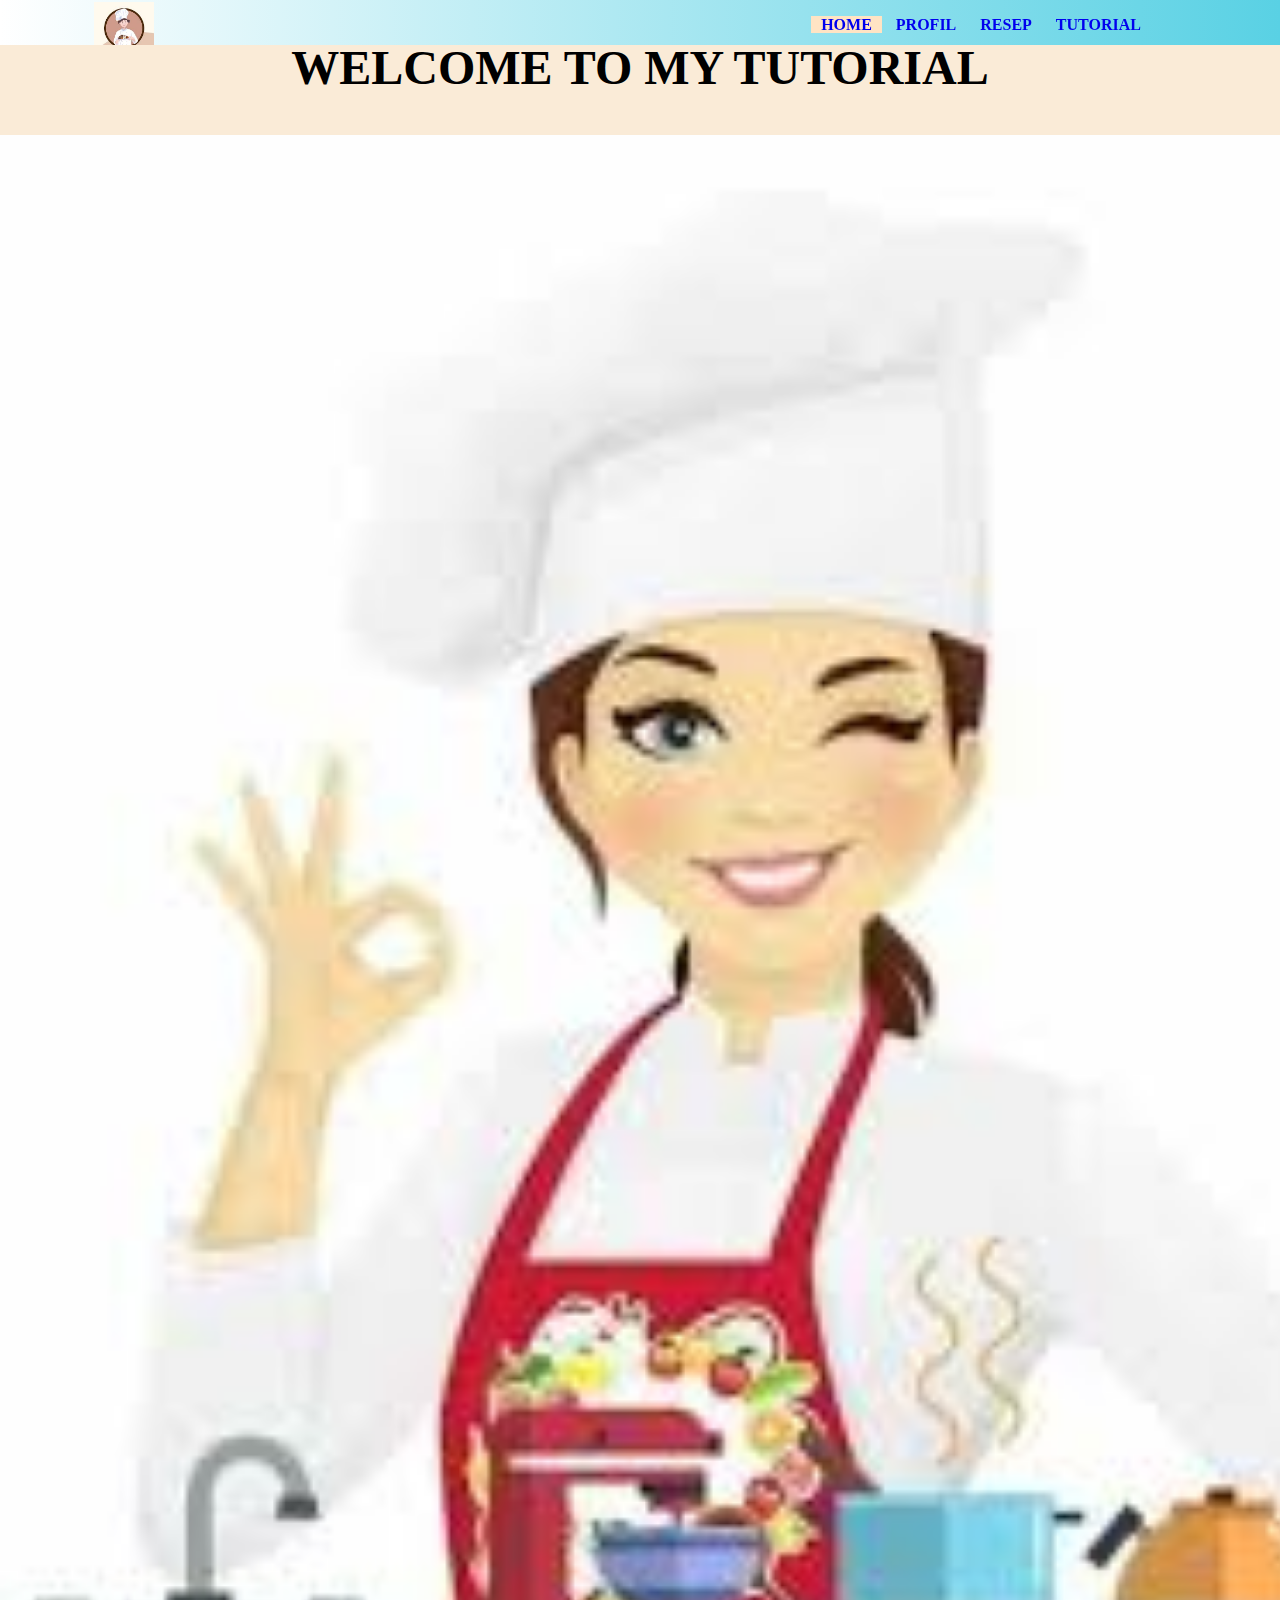
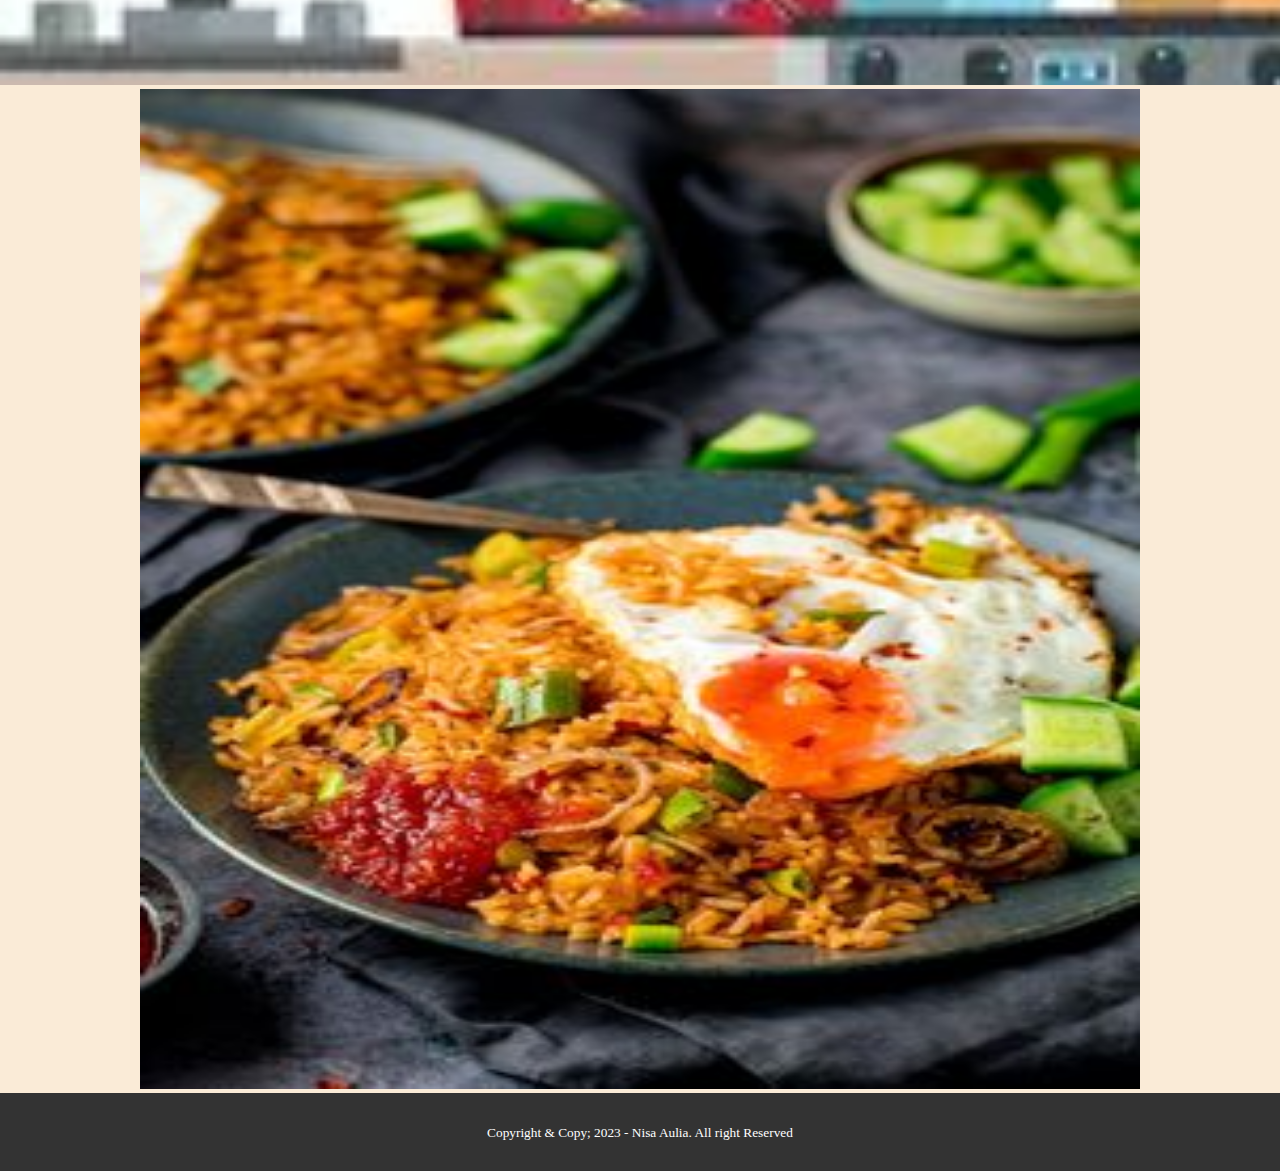
<file: NISA/index.html>
<!DOCTYPE html>
<html lang="en">
<head>
    <meta charset="UTF-8">
    <meta http-equiv="X-UA-Compatible" content="IE=edge">
    <meta name="viewport" content="width=device-width, initial-scale=1.0">
    <title>TUTORIAL</title>
    <link rel="stylesheet" href="style.css">
</head>
<body>

    <!--leader-->
    <div class="bg-loader"
        <div class="loader"></div>
    </div>

   <nav>

    <input type="checkbox" name="" id="nav-button">
    <label for="nav-button">&#9776</label>

    <div class="logo">
        <img src="img/E.jfif" alt="">
    </div>

    <ul>
        <li class="active"><a href="home.html">HOME</a></li>
        <li><a href="PROFIL.htm">PROFIL</a></li>
        <li><a href="RESEP.html">RESEP</a></li>
        <li><a href="nisa manies.html">TUTORIAL</a></li>
    </ul>
   </nav> 


<!--banner-->
<section class="banner">
    <center><font face=Algerian><font size=6><b><h2>WELCOME TO MY TUTORIAL</h2></font size></b></font face></center>
</section>



</section>
<header>
    <img src="img/F.jfif" alt="image" height="1550" width="1550"/>
</header>


<section>
    <center><img src="img/nasi.jpg" alt="image" height="1000" width="1000"/></center>
</section>


<footer>
    <div class="container">
        <small>Copyright & Copy; 2023 - Nisa Aulia. All right Reserved</small>
    </div>
</footer>


</body>
</html>
</file>
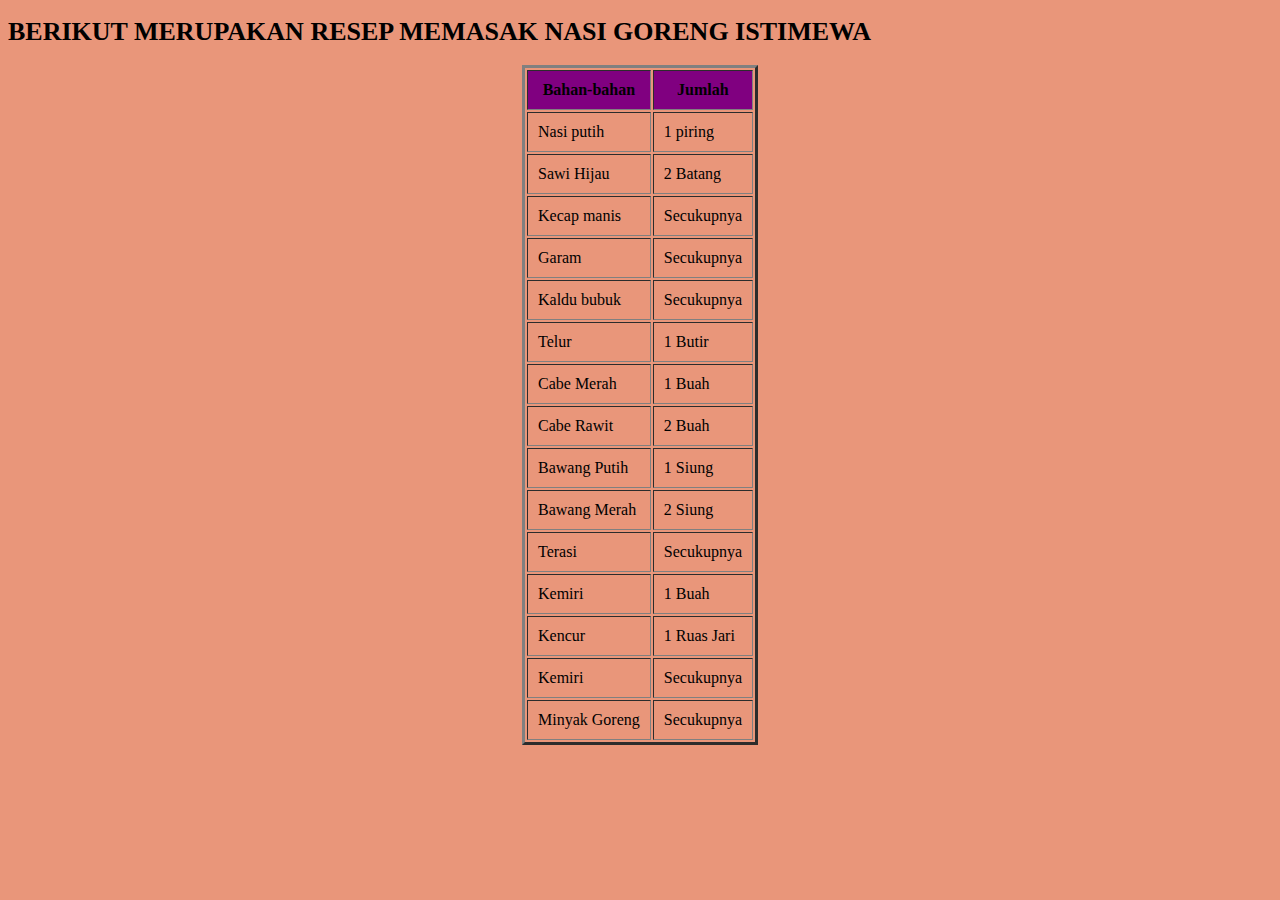
<file: RESEP.htm>
<!DOCTYPE html>
<html lang="en">
<head>
    <meta charset="UTF-8">
    <meta http-equiv="X-UA-Compatible" content="IE=edge">
    <meta name="viewport" content="width=device-width, initial-scale=1.0">
    <title>Document</title>
    <style>
        body {
            background-color: darksalmon;
        }
    </style>
</head>
<body>
    <font size=2><h1>BERIKUT MERUPAKAN RESEP MEMASAK NASI GORENG ISTIMEWA</h1></font size>
    <center><p><table border="3" cellpadding="10"></center>
        <tr bgcolor="purple">
            <th>Bahan-bahan</th>
            <th>Jumlah</th>
        </tr>
        <tr>
            <td>Nasi putih</td>
            <td>1 piring</td
        </tr>
        <tr>
            <td>Sawi Hijau</td>
            <td>2 Batang</td>
        </tr>
        <tr>
            <td>Kecap manis</td>
            <td>Secukupnya</td>
        </tr>
        <tr>
            <td>Garam</td>
            <td>Secukupnya</td>
        </tr>
        <tr>
            <td>Kaldu bubuk</td>
            <td>Secukupnya</td>
        </tr>
        <tr>
            <td>Telur</td>
            <td>1 Butir</td>
        </tr>
        <tr>
            <td>Cabe Merah</td>
            <td>1 Buah</td>
        </tr>
        <tr>
            <td>Cabe Rawit</td>
            <td>2 Buah</td>
        </tr>
        <tr>
            <td>Bawang Putih</td>
            <td>1 Siung</td>
        </tr>
        <tr>
            <td>Bawang Merah</td>
            <td>2 Siung</td>
        </tr>
        <tr>
            <td>Terasi</td>
            <td>Secukupnya</td>
        </tr>
        <tr>
            <td>Kemiri</td>
            <td>1 Buah</td>
        </tr>
        <tr>
            <td>Kencur</td>
            <td>1 Ruas Jari</td>
        </tr>
        <tr>
            <td>Kemiri</td>
            <td>Secukupnya</td>
        </tr>
        <tr>
            <td>Minyak Goreng</td>
            <td>Secukupnya</td>
        </tr>
    </table>
    </p>
</body>
</html>
</file>
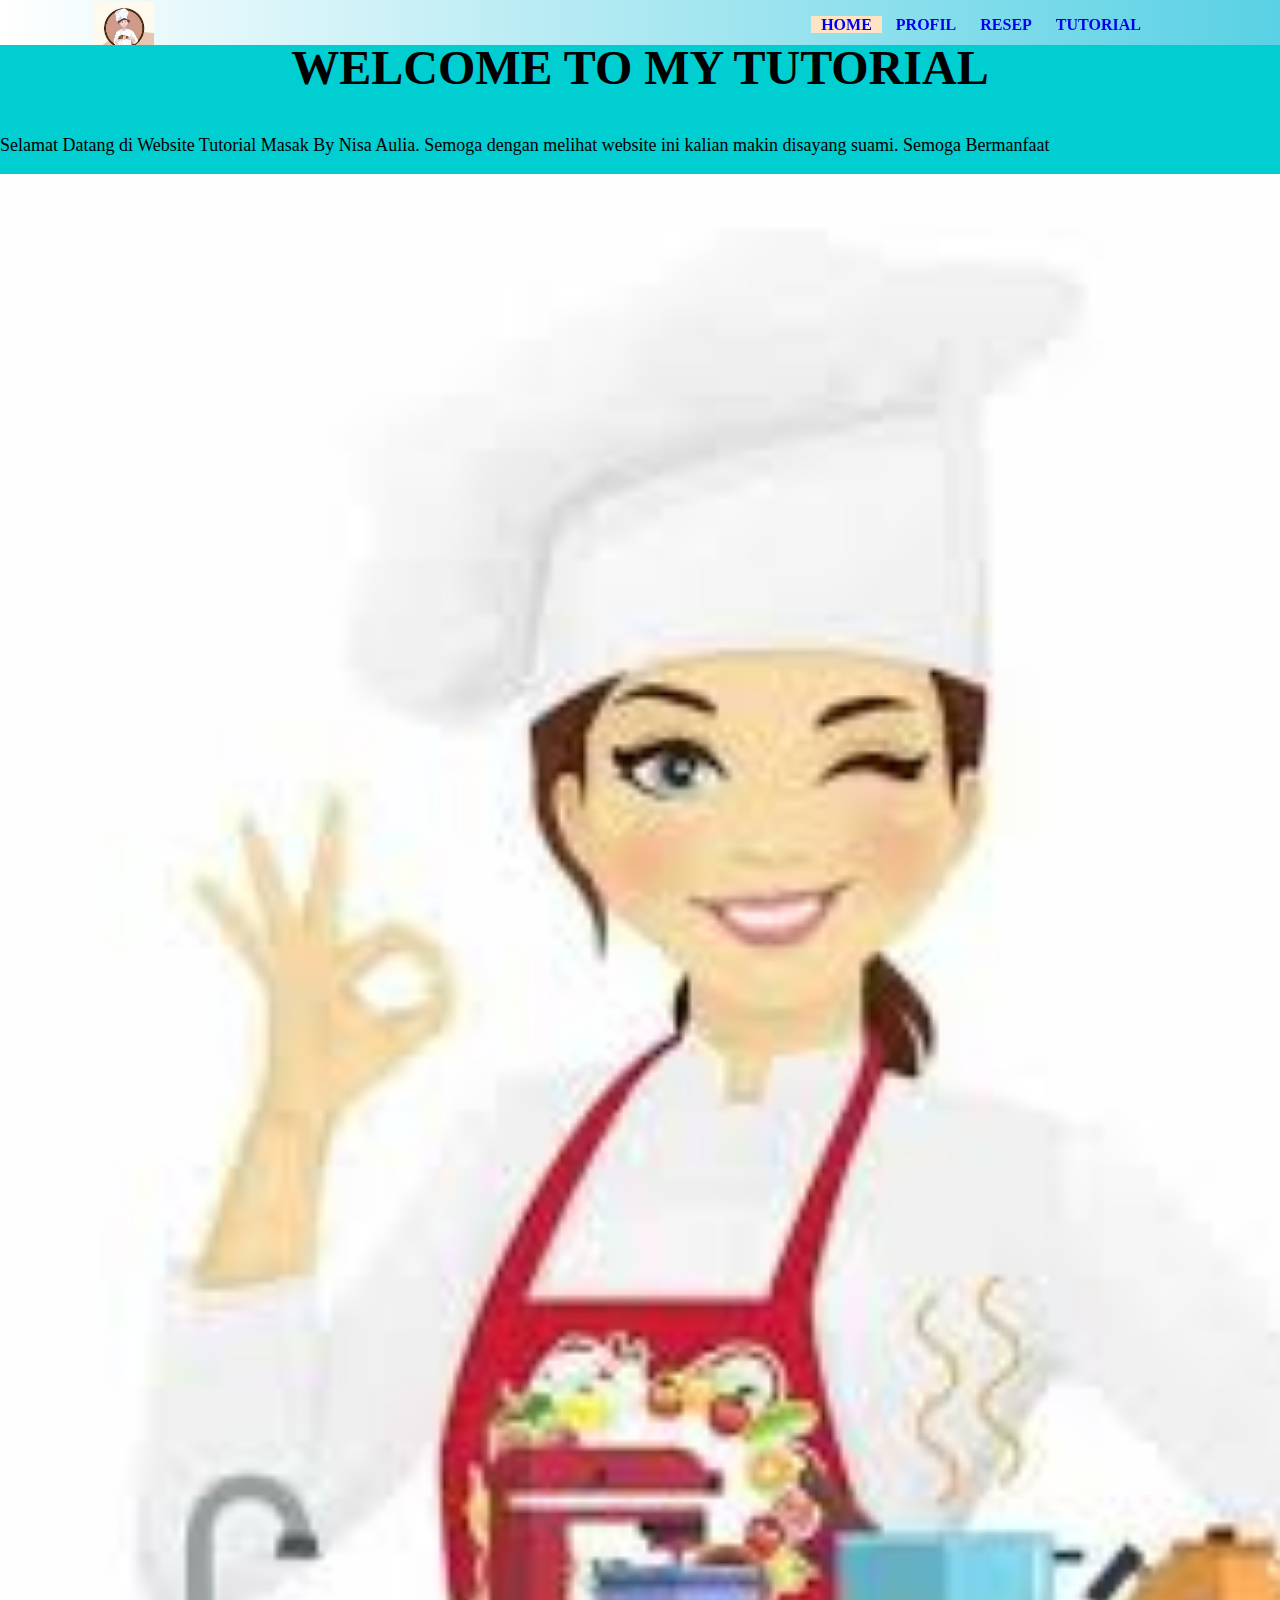
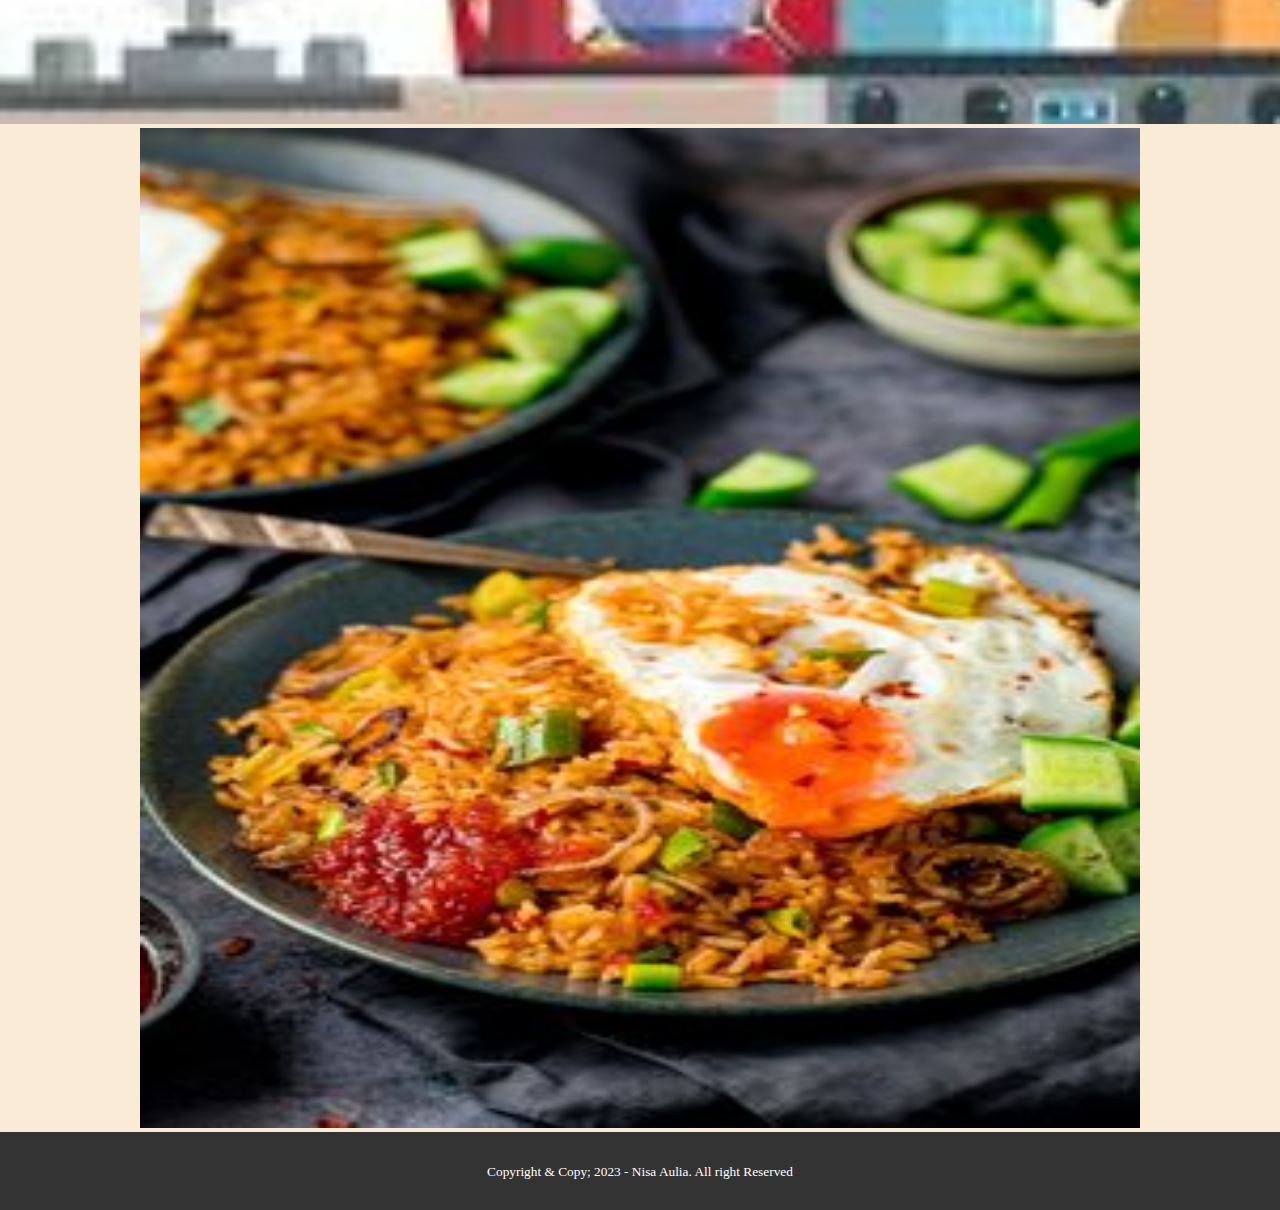
<file: NISA/home.html>
<!DOCTYPE html>
<html lang="en">
<head>
    <meta charset="UTF-8">
    <meta http-equiv="X-UA-Compatible" content="IE=edge">
    <meta name="viewport" content="width=device-width, initial-scale=1.0">
    <title>TUTORIAL</title>
    <link rel="stylesheet" href="style.css">
    <style>
        body {
            background-color: darkturquoise;
        }
    </style>
</head>
<body>

    <!--leader-->
    <div class="bg-loader"
        <div class="loader"></div>
    </div>

   <nav>

    <input type="checkbox" name="" id="nav-button">
    <label for="nav-button">&#9776</label>

    <div class="logo">
        <img src="img/E.jfif" alt="">
    </div>

    <ul>
        <li class="active"><a href="index.html">HOME</a></li>
        <li><a href="PROFIL.htm">PROFIL</a></li>
        <li><a href="RESEP.html">RESEP</a></li>
        <li><a href="nisa manies.html">TUTORIAL</a></li>
    </ul>
   </nav> 

<!--banner-->
<section class="banner">
    <center><font face=Algerian><font size=6><b><h2>WELCOME TO MY TUTORIAL</h2></font size></b></font face></center>
</section>


<!---about-->
<section class="about">
    <div class="container">
        <font face=Cambria><font size=4><p>Selamat Datang di Website Tutorial Masak By Nisa Aulia. Semoga dengan melihat website ini kalian makin disayang suami. Semoga Bermanfaat</p></font size></font>

    </div>

</section>
<header>
    <img src="img/F.jfif" alt="image" height="1550" width="1550"/>
</header>


<section>
    <center><img src="img/nasi.jpg" alt="image" height="1000" width="1000"/></center>
</section>


<footer>
    <div class="container">
        <small>Copyright & Copy; 2023 - Nisa Aulia. All right Reserved</small>
    </div>
</footer>


</body>
</html>
</file>
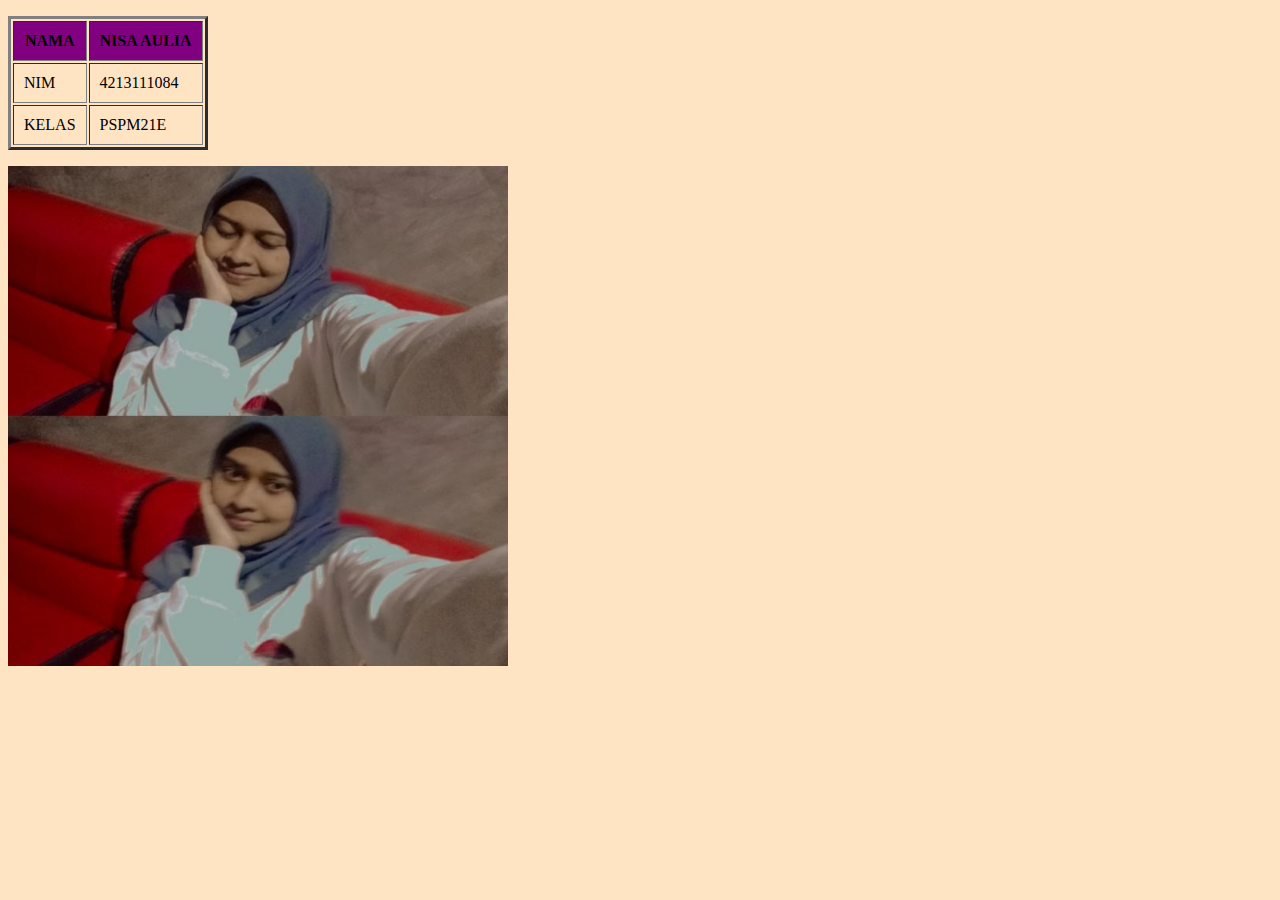
<file: NISA/PROFIL.htm>
<!DOCTYPE html>
<html lang="en">
<head>
    <meta charset="UTF-8">
    <meta http-equiv="X-UA-Compatible" content="IE=edge">
    <meta name="viewport" content="width=device-width, initial-scale=1.0">
    <title>Document</title>
    <style>
        body {
            background-color: bisque;
        }
    </style>
</head>
<body>


    <p><table border="3" cellpadding="10">
        <tr bgcolor="purple">
            <th>NAMA</th>
            <th>NISA AULIA</th>
        </tr>
        <tr>
            <td>NIM</td>
            <td>4213111084</td
        </tr>
        <tr>
            <td>KELAS</td>
            <td>PSPM21E</td>
        </tr></table>
    </p>

    <img src="img/NA.jpg" alt="image" height="500" width="500"/>
</body>
</html>
</file>
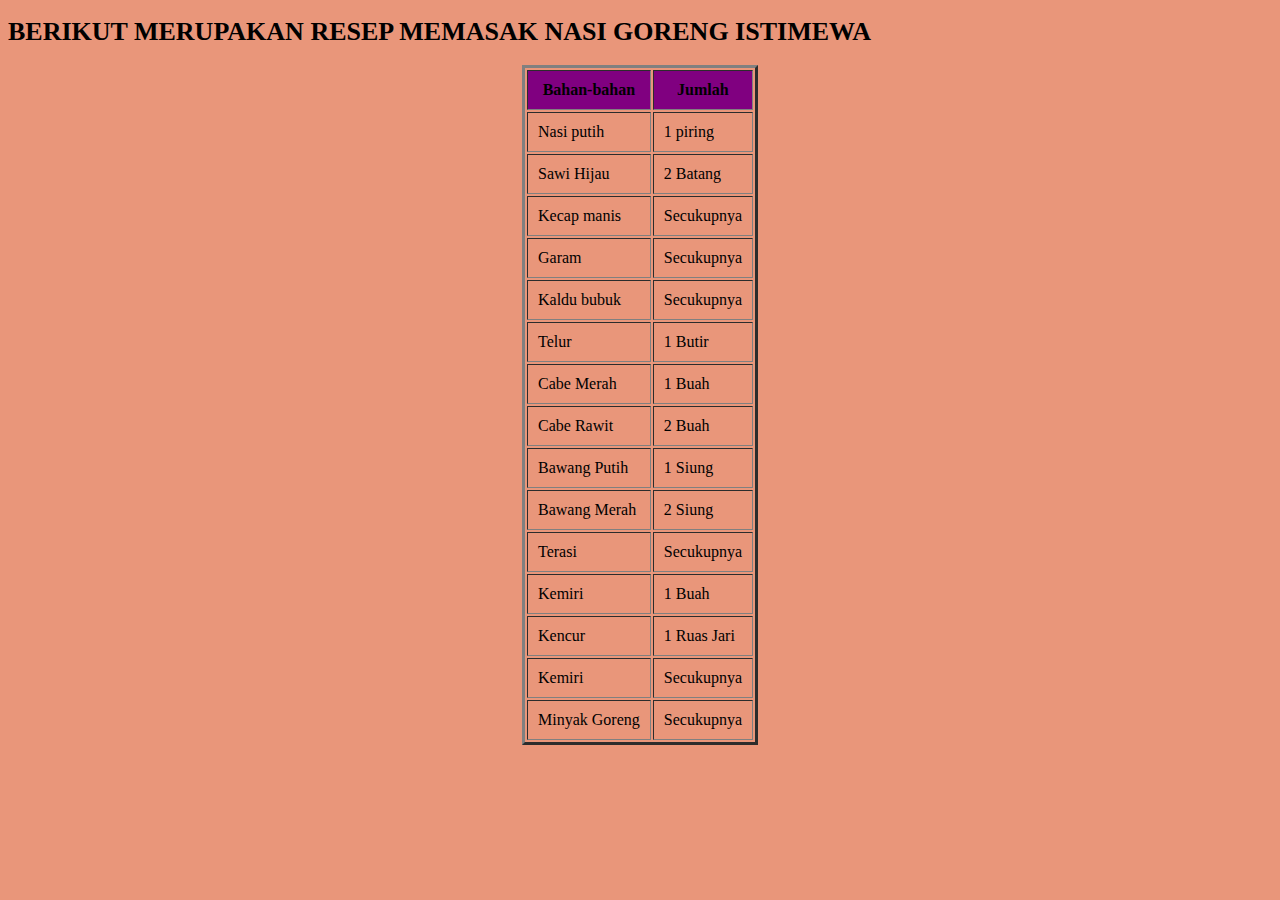
<file: NISA/RESEP.html>
<!DOCTYPE html>
<html lang="en">
<head>
    <meta charset="UTF-8">
    <meta http-equiv="X-UA-Compatible" content="IE=edge">
    <meta name="viewport" content="width=device-width, initial-scale=1.0">
    <title>Document</title>
    <style>
        body {
            background-color: darksalmon;
        }
    </style>
</head>
<body>
    <font size=2><h1>BERIKUT MERUPAKAN RESEP MEMASAK NASI GORENG ISTIMEWA</h1></font size>
    <center><p><table border="3" cellpadding="10"></center>
        <tr bgcolor="purple">
            <th>Bahan-bahan</th>
            <th>Jumlah</th>
        </tr>
        <tr>
            <td>Nasi putih</td>
            <td>1 piring</td
        </tr>
        <tr>
            <td>Sawi Hijau</td>
            <td>2 Batang</td>
        </tr>
        <tr>
            <td>Kecap manis</td>
            <td>Secukupnya</td>
        </tr>
        <tr>
            <td>Garam</td>
            <td>Secukupnya</td>
        </tr>
        <tr>
            <td>Kaldu bubuk</td>
            <td>Secukupnya</td>
        </tr>
        <tr>
            <td>Telur</td>
            <td>1 Butir</td>
        </tr>
        <tr>
            <td>Cabe Merah</td>
            <td>1 Buah</td>
        </tr>
        <tr>
            <td>Cabe Rawit</td>
            <td>2 Buah</td>
        </tr>
        <tr>
            <td>Bawang Putih</td>
            <td>1 Siung</td>
        </tr>
        <tr>
            <td>Bawang Merah</td>
            <td>2 Siung</td>
        </tr>
        <tr>
            <td>Terasi</td>
            <td>Secukupnya</td>
        </tr>
        <tr>
            <td>Kemiri</td>
            <td>1 Buah</td>
        </tr>
        <tr>
            <td>Kencur</td>
            <td>1 Ruas Jari</td>
        </tr>
        <tr>
            <td>Kemiri</td>
            <td>Secukupnya</td>
        </tr>
        <tr>
            <td>Minyak Goreng</td>
            <td>Secukupnya</td>
        </tr>
    </table>
    </p>
</body>
</html>
</file>
<file: NISA/style.css>
html,
body {
    background-color: antiquewhite;
    margin: 0;
    padding: 0;
    height: 100%;
}

nav {
    overflow: hidden;
    width: 100%;
    background: linear-gradient(to right, #ffffff, #59d1e4);
    position: fixed;
    top: 0;
    height: 45px;
    display: flex;
    justify-content: space-around;
    box-shadow: 0 2px 4px 0 rgba(0, 0, 0, -2);
}

.active {
    background-color: bisque;
    color: #fff;
}

nav .logo {
    font-size: 1.rem;
    width: 30%;
    left: -35px;
    position: relative;
    top: -18px;
}

nav .logo img {
    padding-top: 20px;
    width: 60px;
}

nav li {
    display: inline;
}

nav a {
    text-decoration: none;
    color: rgb(78, 71, 71)
    font-family: Arial;
    padding: 0px 10px;
    font-weight: bold;
    transition: 0.15s;
}

nav a:hover{
    color: aliceblue;
}

#nav-button {
    display: none;
}

label {
    display: none;
}


/* responsive */

@media only screen and (max-width: 736px) and (orientation: potrait) {

    nav {
        align-items: center;
    }

    nav .logo {
        width: 30%;
        position: absolute;
        left: 0px;
    }

    nav .logo img {
        padding-top: 20px;
    }

    nav ul {
        position: fixed;
        top: 44px;
        width: 100%;
        background: #cdf7e5;
        max-height: 0;
        /* overflow: hidden; */
    }

    nav li {
        display: block;
        width: 100%;
        padding: 5px;
    }

   nav a {
    width: 100%;
    display: block;
   }

   nav li:hover {
    background: darkgray;
   }

   label {
    display: block;
    padding: 0px 10px;
    font-size: 30px;
    cursor: pointer;
    position: absolute;
    right: 2%;
   }

   label:hover {
    color: white;
   }

   nav #nav-button:checked-ul {
    max-height: 100%;
    transition: all is ease-out;
   }
}


footer {
    padding: 30px 0;
    background-color: #333;
    color: #fff;
    text-align: center;
}
</file>
